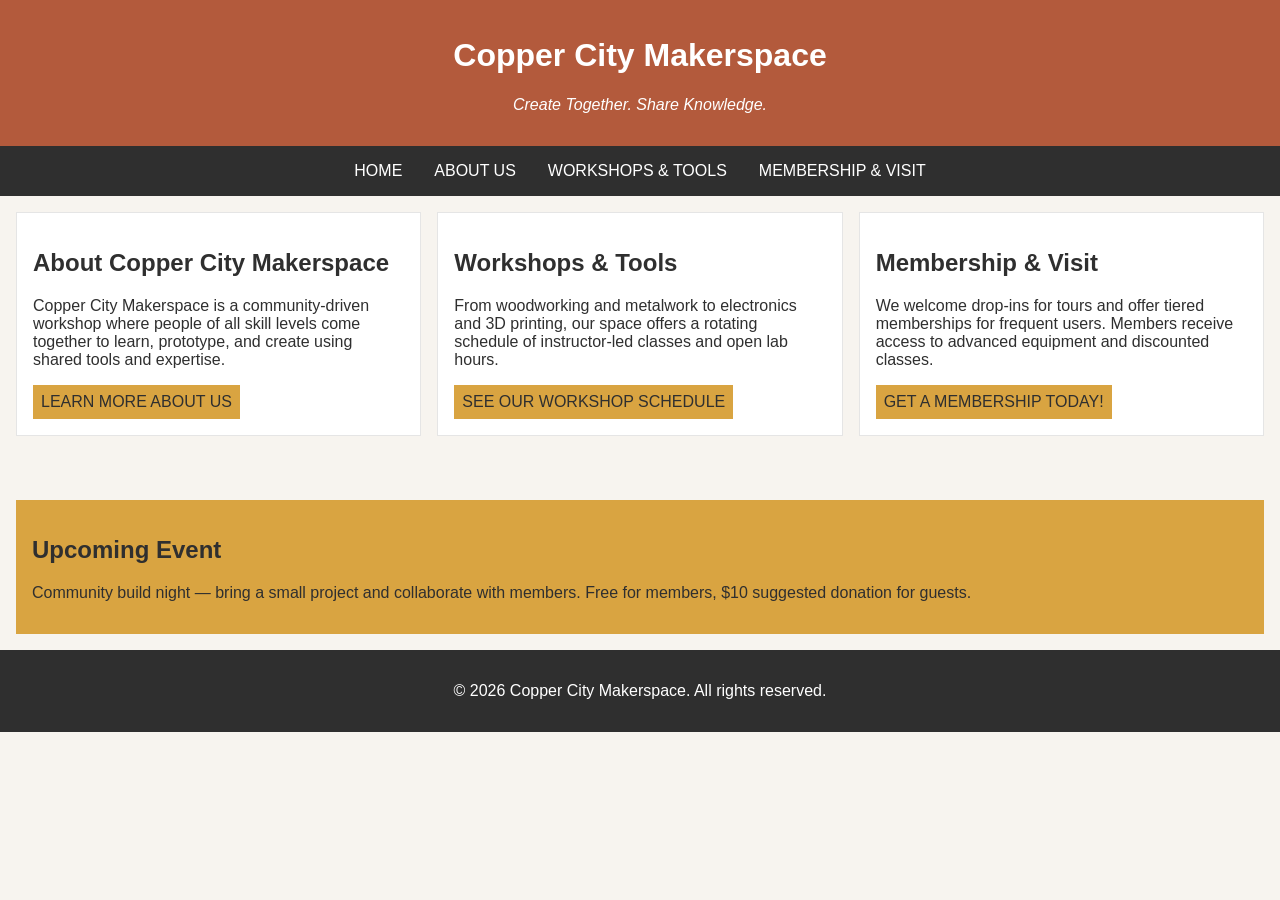
<file: index.html>
<!DOCTYPE html>
<html lang="en">
<head>
    <meta charset="UTF-8">
    <meta name="viewport" content="width=device-width, initial-scale=1.0">
    <link rel="stylesheet" href="styles.css">
    <title>Copper City Makerspace</title>
</head>
<body>
    <header>
        <h1>Copper City Makerspace</h1>
        <p>Create Together. Share Knowledge.</p>
    </header>
<nav>
    <ul>
        <li><a href="index.html">Home</a></li>
        <li><a href="about.html">About Us</a></li>
        <li><a href="workshops.html">Workshops & Tools</a></li>
        <li><a href="membership.html">Membership & Visit</a></li>
    </ul>
</nav>
<main class="card-row">
    <section id="about">
        <h2>About Copper City Makerspace</h2>
        <p>Copper City Makerspace is a community-driven workshop where people of all skill levels come together to learn, prototype, and create using shared tools and expertise.</p>
        <a href="about.html">Learn More About Us</a>
    </section>

    <section id="workshops">
        <h2>Workshops & Tools</h2>
        <p>From woodworking and metalwork to electronics and 3D printing, our space offers a rotating schedule of instructor-led classes and open lab hours.</p>
        <a href="workshops.html">See Our Workshop Schedule</a>
    </section>

    <section id="memberships">
        <h2>Membership & Visit</h2>
        <p>We welcome drop-ins for tours and offer tiered memberships for frequent users. Members receive access to advanced equipment and discounted classes.</p>
        <a href="membership.html">Get A Membership Today!</a>
    </section>
</main>
<aside>
    <h2>Upcoming Event</h2>
    <p>Community build night — bring a small project and collaborate with members. Free for members, $10 suggested donation for guests.</p>
</aside>
<footer>
    <p>&copy; 2026 Copper City Makerspace. All rights reserved.</p>
</footer>
</body>
</html>
</file>
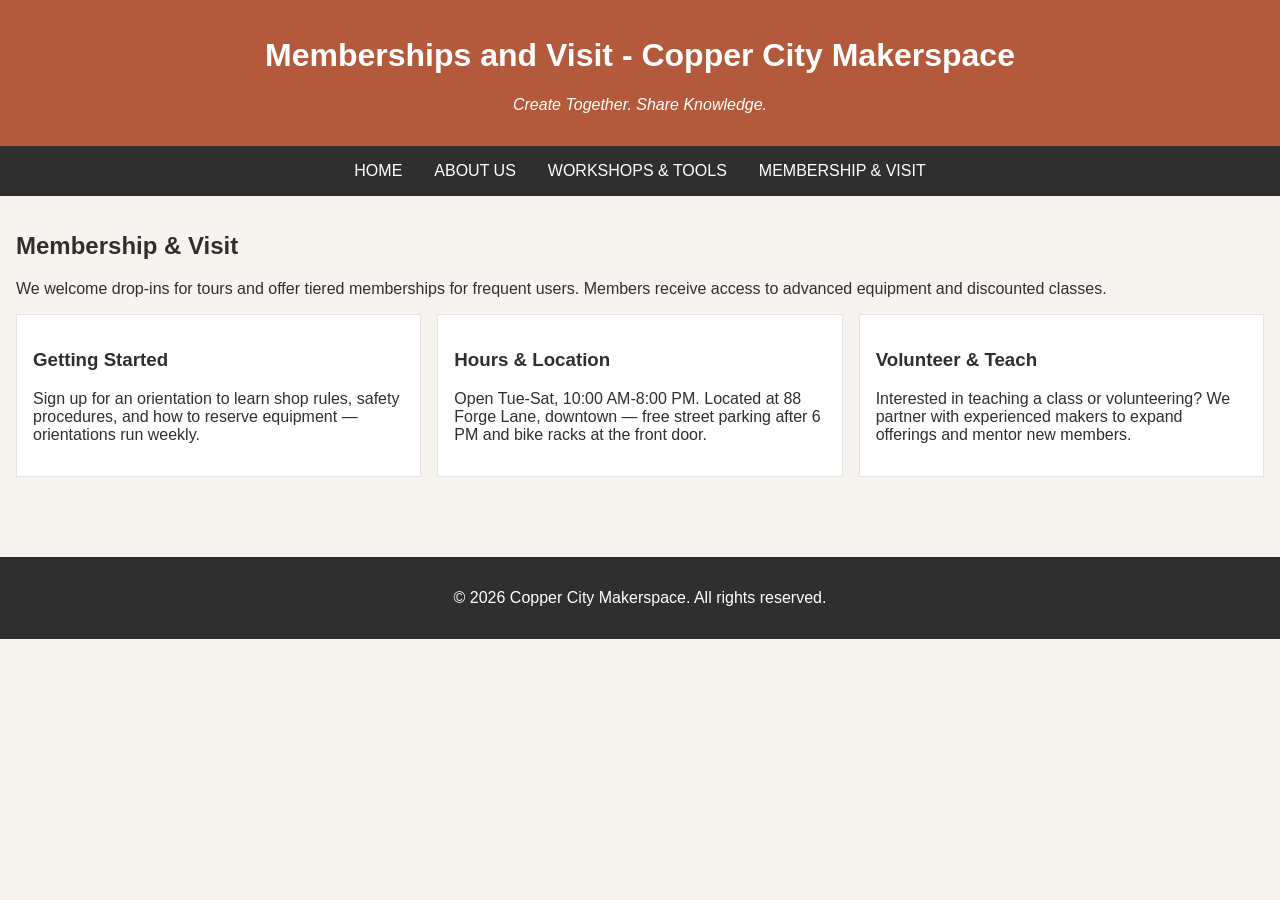
<file: membership.html>
<!DOCTYPE html>
<html lang="en">
<head>
    <meta charset="UTF-8">
    <meta name="viewport" content="width=device-width, initial-scale=1.0">
    <link rel="stylesheet" href="styles.css">
    <title>About Copper City Makerspace</title>
</head>
<body>
    <header>
        <h1>Memberships and Visit - Copper City Makerspace</h1>
        <p>Create Together. Share Knowledge.</p>
    </header>
    <nav>
    <ul>
        <li><a href="index.html">Home</a></li>
        <li><a href="about.html">About Us</a></li>
        <li><a href="workshops.html">Workshops & Tools</a></li>
        <li><a href="membership.html">Membership & Visit</a></li>
    </ul>
</nav>
<main>
    <section id="memberships">
        <h2>Membership & Visit</h2>
        <p>We welcome drop-ins for tours and offer tiered memberships for frequent users. Members receive access to advanced equipment and discounted classes.</p>
        <div class="card-row"> 
            <section>
                <h3>Getting Started</h3>
                <p>Sign up for an orientation to learn shop rules, safety procedures, and how to reserve equipment — orientations run weekly.</p>
            </section>
            <section>
                <h3>Hours & Location</h3>
                <p>Open Tue-Sat, 10:00 AM-8:00 PM. Located at 88 Forge Lane, downtown — free street parking after 6 PM and bike racks at the front door.</p>
            </section>
            <section>
                <h3>Volunteer & Teach</h3>
                <p>Interested in teaching a class or volunteering? We partner with experienced makers to expand offerings and mentor new members.</p>
            </section>
        </div>
    </section>
</main>
<footer>
    <p>&copy; 2026 Copper City Makerspace. All rights reserved.</p>
</footer>
</body>
</html>
</file>
<file: styles.css>
/* =====  CSS by Christina Carrasquilla, updated by Arik Christensen =====  */

/* ===== Color Palette 

Copper:#B35A3C
Charcoal:#2F2F2F
Light Background:#F7F4EF
Card Background:#FFFFFF
Soft Gold:#D9A441
Border:#E5E5E5

===== */

/* ===== GLOBAL (Base) Styles ===== */

body {
    font-family: Arial, sans-serif;
    margin: 0;
    background-color: #F7F4EF;
    color: #2F2F2F;
    display: grid;
    grid-template-columns:  1fr;
}

header {
    background-color: #B35A3C;
    color: white;
    text-align: center;
    padding: 1rem;
}

header img {
    margin-top: 0.5rem;
}
header p {
    font-style:italic;
}
nav {
    background-color: #2F2F2F;
    padding:.5rem;
}

nav ul {
    list-style: none;
    margin: 0;
    padding: 0;
}

nav a {
    color: white;
    text-decoration: none;
    padding: 0.5rem;
    display: inline-block;
    text-transform:uppercase;
}

nav a:hover {
    background-color: #B35A3C;
}

main {
    padding: 1rem;
}

main a {
    background-color: #D9A441;
    color: #2F2F2F;
    text-decoration: none;
    padding: 0.5rem;
    display: inline-block;
    text-transform:uppercase;
}

main a:hover {
    background-color: #B35A3C;
    color: white;
}

section {
    margin-bottom: 2rem;
}

.card-row section {
    background-color: white;
    border: 1px solid #E5E5E5;
    padding: 1rem;
}

img {
    display: block;
    margin-top: 0.5rem;
    max-width: 100%;
}

aside {
    background-color: #D9A441;
    padding: 1rem;
    margin: 1rem;
}

footer {
    background-color: #2F2F2F;
    color: white;
    text-align: center;
    padding: 1rem;
}

/* ===== MEDIA QUERy (MEDIUM  ===== */
@media screen and (min-width: 960px) {
    nav ul {
        display: flex;
        justify-content: center;
        gap: 1rem;
    }

    .card-row {
        display: flex;
        gap: 1rem;
    }

    .card-row section {
        width: 30%;
    }
}
</file>
